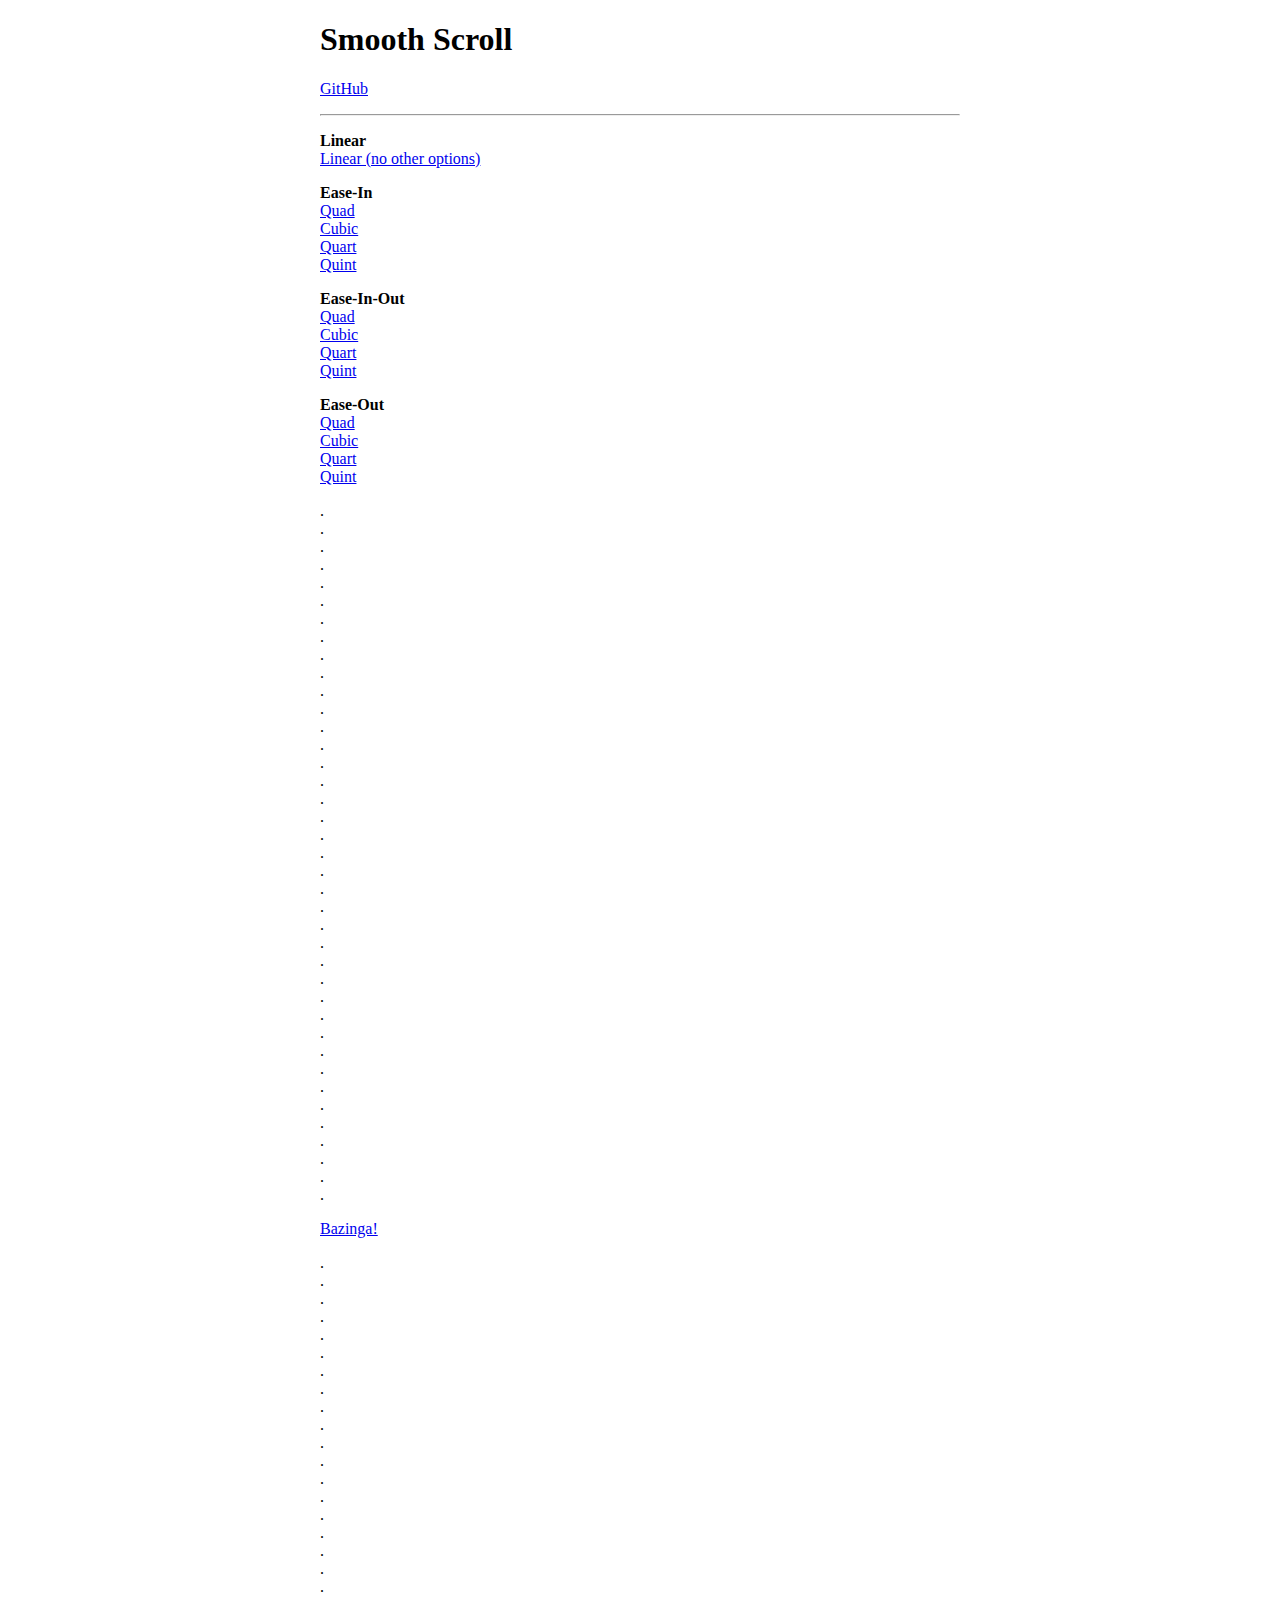
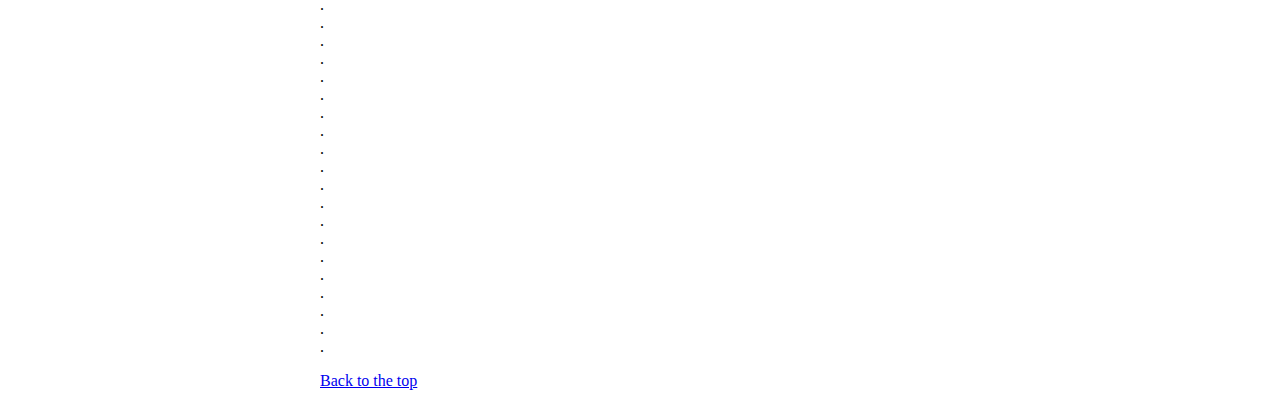
<file: bower_components/smooth-scroll/docs/index.html>
<!DOCTYPE html>
<html lang="en">

	<head>
		<meta charset="utf-8">
		<title>Smooth Scroll</title>
		<meta name="viewport" content="width=device-width, initial-scale=1.0">

		<!-- stylesheets -->
		<link rel="stylesheet" href="assets/css/custom.css" type="text/css">
	</head>

	<body>

		<main class="container" id="top">

			<nav>
				<h1>Smooth Scroll</h1>
				<p><a href="https://github.com/cferdinandi/smooth-scroll">GitHub</a></p>
				<hr>
			</nav>

			<section>
	<p>
		<strong>Linear</strong><br>
		<a data-scroll data-options='{ "easing": "linear" }' href="#bazinga">Linear (no other options)</a><br>
	</p>

	<p>
		<strong>Ease-In</strong><br>
		<a data-scroll data-options='{ "easing": "easeInQuad" }' href="#bazinga">Quad</a><br>
		<a data-scroll data-options='{ "easing": "easeInCubic" }' href="#bazinga">Cubic</a><br>
		<a data-scroll data-options='{ "easing": "easeInQuart" }' href="#bazinga">Quart</a><br>
		<a data-scroll data-options='{ "easing": "easeInQuint" }' href="#bazinga">Quint</a>
	</p>

	<p>
		<strong>Ease-In-Out</strong><br>
		<a data-scroll data-options='{ "easing": "easeInOutQuad" }' href="#bazinga">Quad</a><br>
		<a data-scroll data-options='{ "easing": "easeInOutCubic" }' href="#bazinga">Cubic</a><br>
		<a data-scroll data-options='{ "easing": "easeInOutQuart" }' href="#bazinga">Quart</a><br>
		<a data-scroll data-options='{ "easing": "easeInOutQuint" }' href="#bazinga">Quint</a>
	</p>

	<p>
		<strong>Ease-Out</strong><br>
		<a data-scroll data-options='{ "easing": "easeOutQuad" }' href="#bazinga">Quad</a><br>
		<a data-scroll data-options='{ "easing": "easeOutCubic" }' href="#bazinga">Cubic</a><br>
		<a data-scroll data-options='{ "easing": "easeOutQuart" }' href="#bazinga">Quart</a><br>
		<a data-scroll data-options='{ "easing": "easeOutQuint" }' href="#bazinga">Quint</a>
	</p>

	<p>
		.<br>.<br>.<br>.<br>.<br>.<br>.<br>.<br>.<br>.<br>.<br>.<br>.<br>
		.<br>.<br>.<br>.<br>.<br>.<br>.<br>.<br>.<br>.<br>.<br>.<br>.<br>
		.<br>.<br>.<br>.<br>.<br>.<br>.<br>.<br>.<br>.<br>.<br>.<br>.
	</p>

	<p id="bazinga"><a data-scroll href="#1@#%^-bottom">Bazinga!</a></p>

	<p>
		.<br>.<br>.<br>.<br>.<br>.<br>.<br>.<br>.<br>.<br>.<br>.<br>.<br>
		.<br>.<br>.<br>.<br>.<br>.<br>.<br>.<br>.<br>.<br>.<br>.<br>.<br>
		.<br>.<br>.<br>.<br>.<br>.<br>.<br>.<br>.<br>.<br>.<br>.<br>.
	</p>

	<p id="1@#%^-bottom"><a data-scroll data-options='{ "easing": "easeOutCubic" }' href="#">Back to the top</a></p>
			</section>
		</main>

		<!-- Javascript -->
		<script src='dist/js/buoy.js'></script>
		<script src='dist/js/smooth-scroll.js'></script>
		<script>
			smoothScroll.init({
				speed: 1000,
				easing: 'easeInOutCubic',
				offset: 0,
				updateURL: true,
				callback: function ( toggle, anchor ) {}
			});
		</script>


	</body>
</html>
</file>
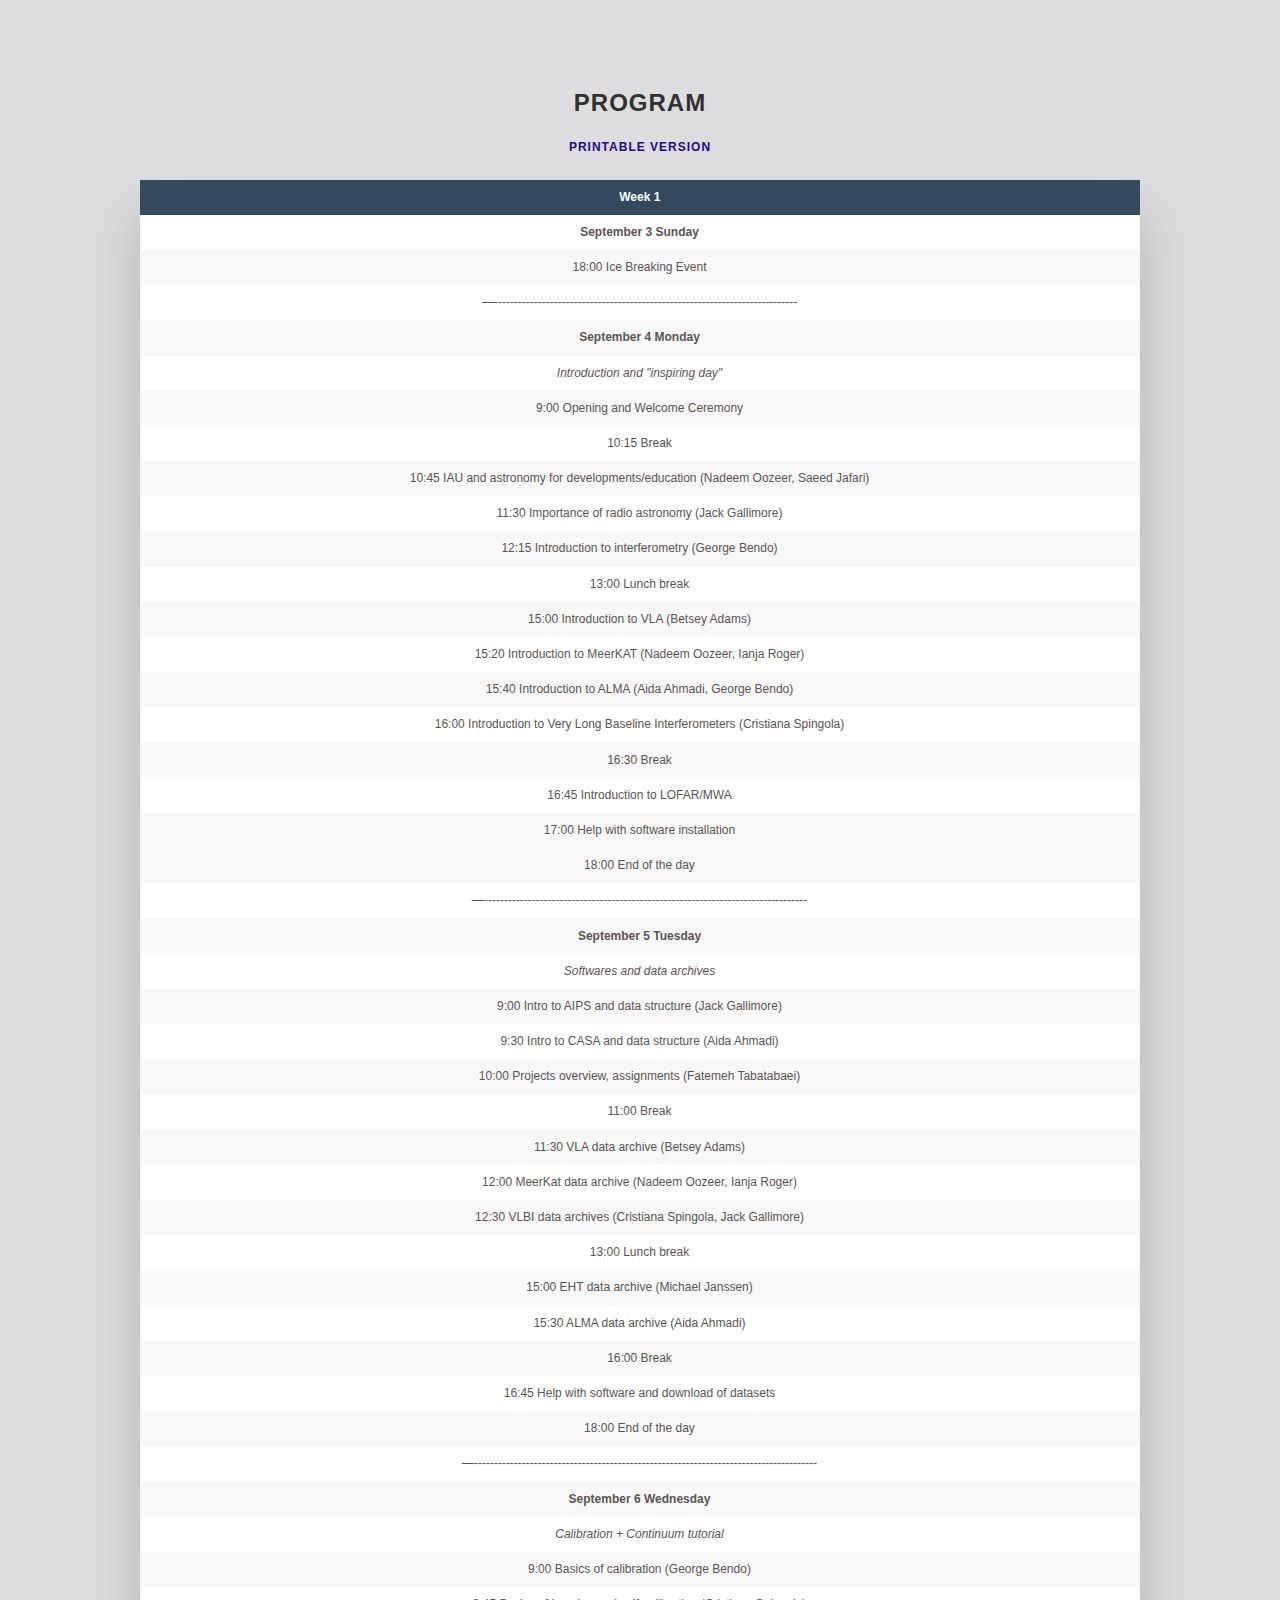
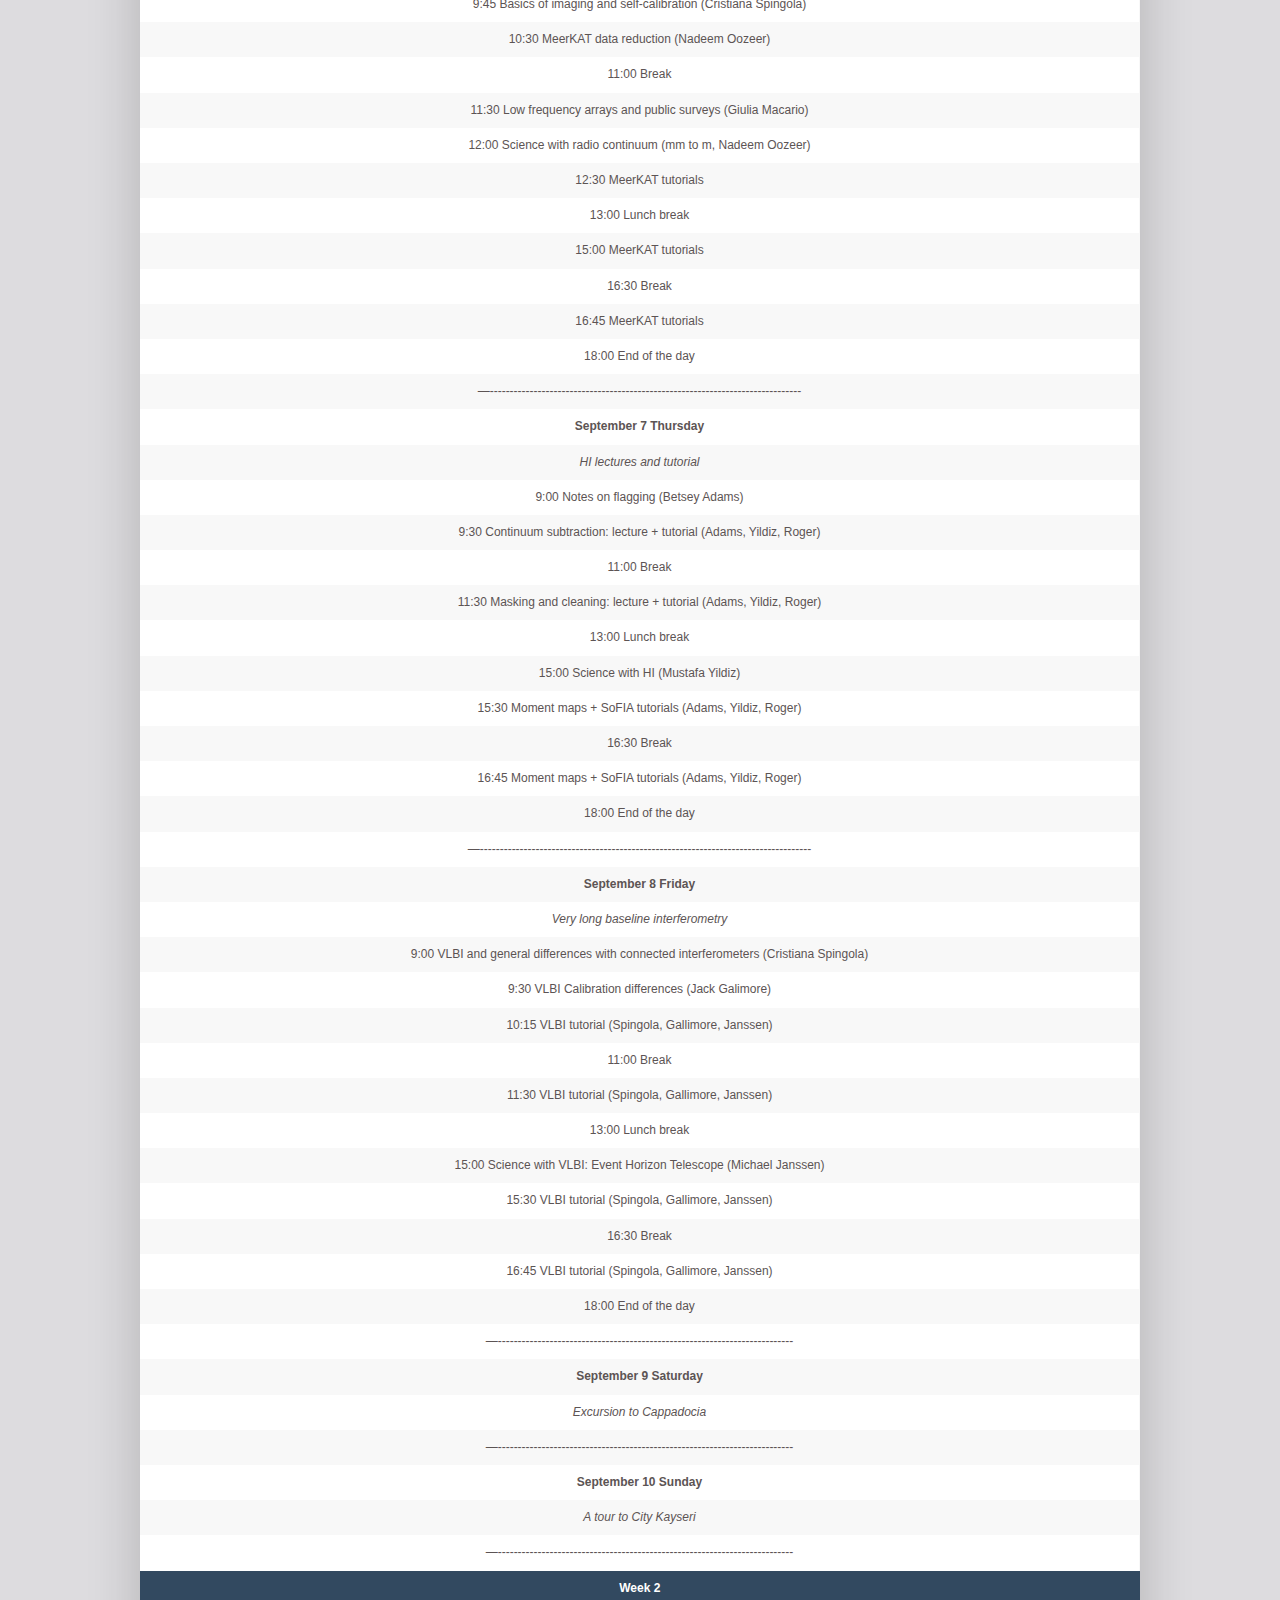
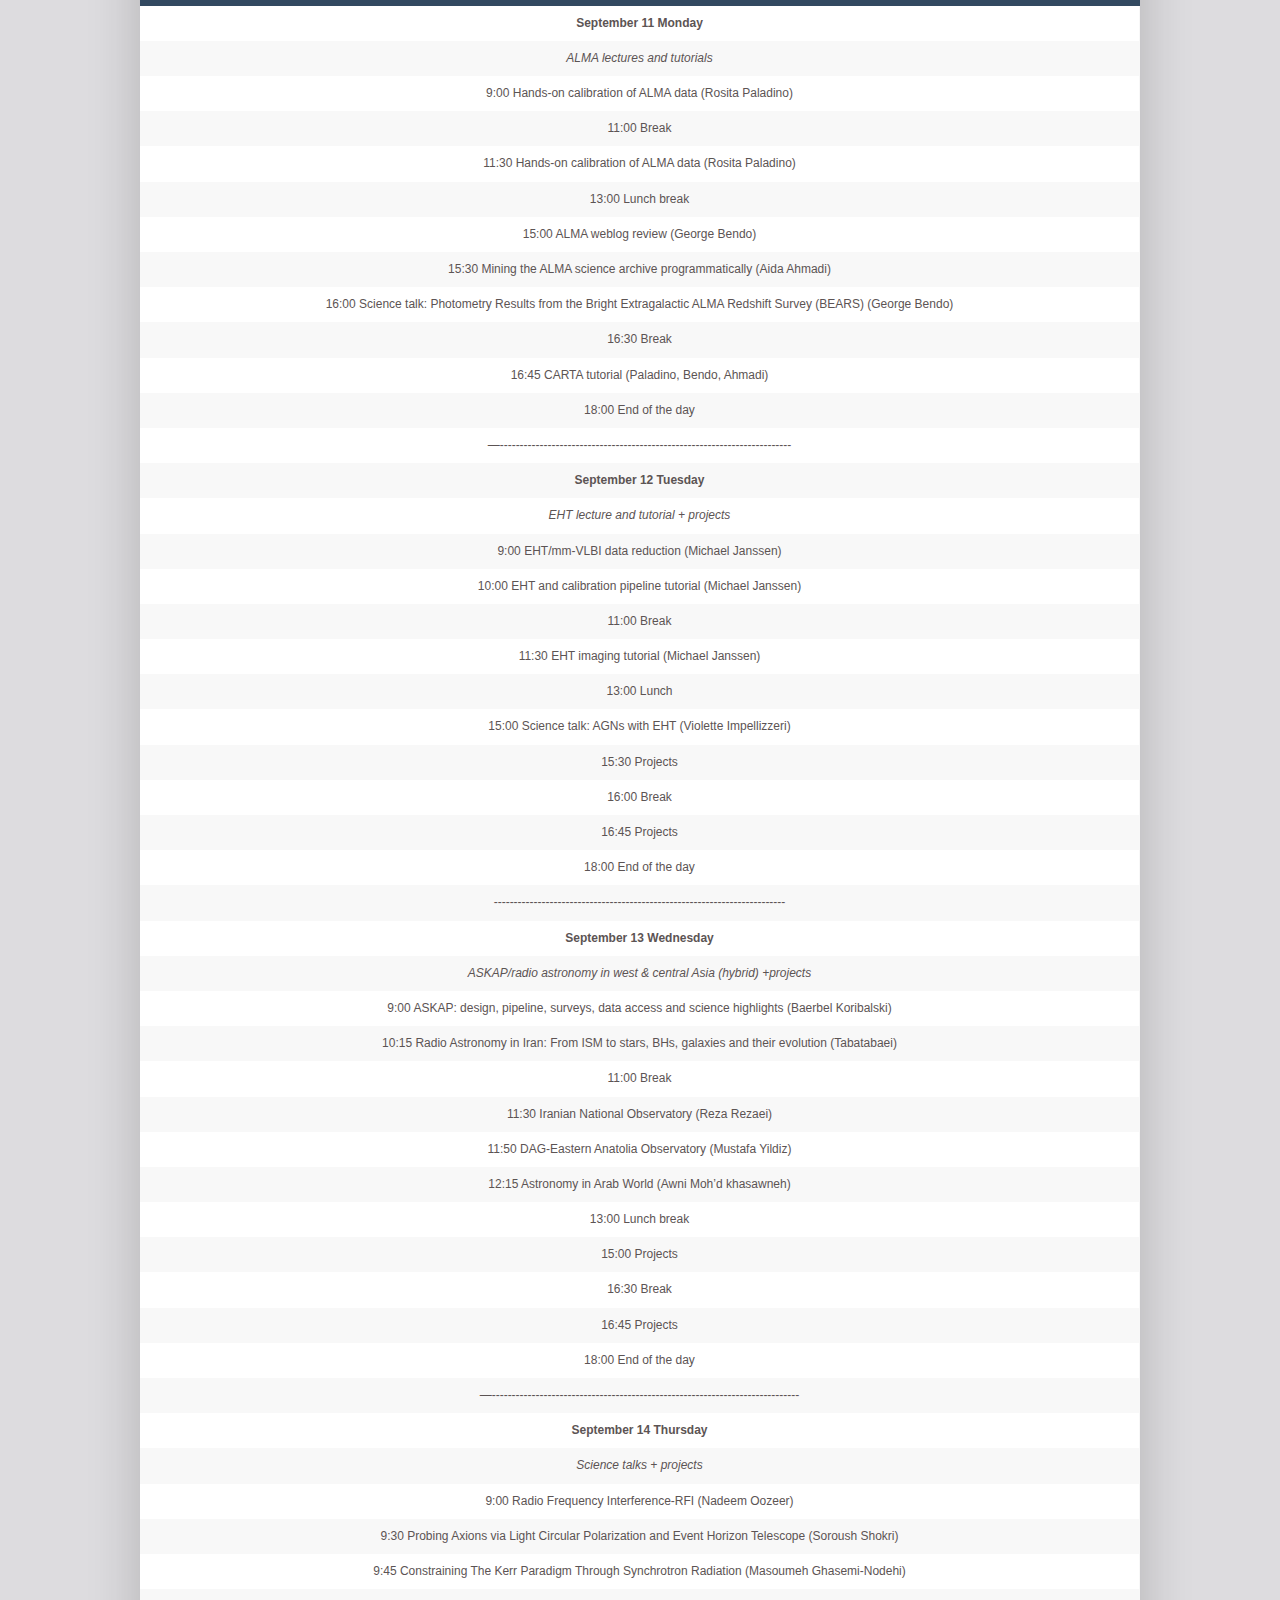
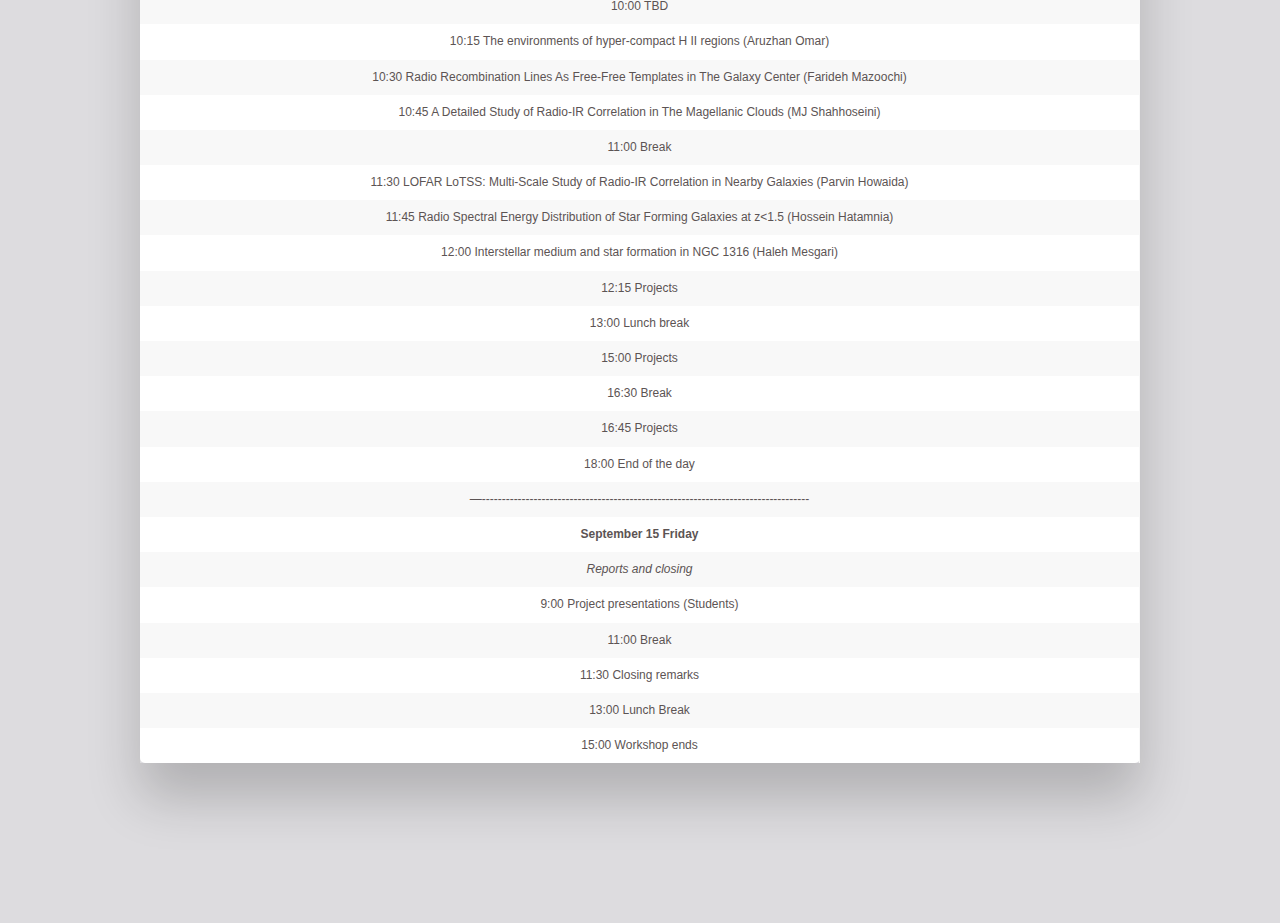
<file: program.html>
<!DOCTYPE html>
<html lang="en">
<head>
    <meta charset="utf-8">
    <meta http-equiv="X-UA-Compatible" content="IE=edge">
    <meta name="viewport" content="width=device-width, initial-scale=1">

    <title>IAU/I-HOW Joint Iran-Turkey Hands on Workshop in Radio Astronomy</title>
    <!-- css -->
    <link rel="stylesheet" href="bower_components/bootstrap/dist/css/bootstrap.min.css">
    <link rel="stylesheet" href="assets/css/main.css">
    <link rel = "stylesheet" href = "assets/css/program.css" />
</head>

<body>

    <section id="program" class="section program">
        <div class="container">
            <div class="row">
                
                <div class="col-sm-12">

                    <h3 class="section-title">Program</h3>
                    <h6 class="section-title"><a href="assets/other/program.pdf">Printable version</a></h6>

                    <div class="table-wrapper">
                        <table class="fl-table">
                            <thead>
                                <tr>
                                    <th>Week 1</th>
                                </tr>
                            </thead>
                                <tbody>
                                    <tr><td><b>September 3 Sunday</b>			</td></tr>
                                    <tr><td>18:00 Ice Breaking Event	</td></tr>
                                    <tr><td>—----------------------------------------------------------------------------	</td></tr>
                                    
                                    <tr><td><b>September 4 Monday</b>	</td></tr>
                                    <tr><td><i>Introduction and "inspiring day"</i></td></tr>

                                    <tr><td>  9:00 Opening and Welcome Ceremony </td></tr>
                                    <tr><td>10:15 Break  </td></tr>
                                    <tr><td>10:45 IAU and astronomy for developments/education (Nadeem Oozeer, Saeed Jafari)  </td></tr>
                                    <tr><td>11:30 Importance of radio astronomy  (Jack Gallimore)</td></tr>
                                    <tr><td>12:15 Introduction to interferometry (George Bendo) </td></tr>
                                    
                                    <tr><td>13:00 Lunch break</td></tr>
                                    
                                    <tr><td>15:00 Introduction to VLA (Betsey Adams)	</td></tr>
                                    <tr><td>15:20 Introduction to MeerKAT (Nadeem Oozeer, Ianja Roger)</td></tr>
                                    <tr><td>15:40 Introduction to ALMA (Aida Ahmadi, George Bendo)</td></tr>
                                    <tr><td>16:00 Introduction to Very Long Baseline Interferometers  (Cristiana Spingola)</td></tr>
                                    <tr><td>16:30 Break</td></tr>
                                    <tr><td>16:45 Introduction to LOFAR/MWA</td></tr>
                                    <tr><td>17:00 Help with software installation</td><tr>
                                    <tr><td>18:00 End of the day</td></tr>
                                    
                                    <tr><td>—---------------------------------------------------------------------------------</td></tr>
                                    <tr><td><b>September 5	Tuesday</b></td></tr>
                                    <tr><td><i>Softwares and data archives</i></td></tr>
                                    <tr><td>  9:00 Intro to AIPS and data structure   (Jack Gallimore)		</td></tr>
                                    <tr><td>  9:30 Intro to CASA and data structure  (Aida Ahmadi)	</td></tr>
                                    <tr><td>10:00 Projects overview, assignments	 (Fatemeh Tabatabaei)  </td></tr>
                                    <tr><td>11:00 Break	</td></tr>
                                    <tr><td>11:30 VLA data archive   (Betsey Adams)</td></tr>
                                    <tr><td>12:00 MeerKat data archive  (Nadeem Oozeer, Ianja Roger)</td></tr>
                                    <tr><td>12:30 VLBI data archives  (Cristiana Spingola, Jack Gallimore) </td></tr>
                                    
                                    <tr><td>13:00 Lunch break</td></tr>
                                    
                                    <tr><td>15:00 EHT data archive  (Michael Janssen) 	</td></tr>
                                    <tr><td>15:30 ALMA data archive   (Aida Ahmadi)</td></tr>
                                    <tr><td>16:00 Break</td></tr>
                                    <tr><td>16:45 Help with software and download of datasets</td></tr>
                                    <tr><td>18:00 End of the day	</td></tr>
                                    
                                    <tr><td>—--------------------------------------------------------------------------------------	</td></tr>
                                    <tr><td><b>September 6 Wednesday</b></td></tr>
                                    <tr><td><i>Calibration + Continuum tutorial</i></td></tr>
                                    
                                    <tr><td>9:00 Basics of calibration  (George Bendo)</td></tr>
                                    <tr><td>9:45 Basics of imaging and self-calibration (Cristiana Spingola)</td></tr>
                                    <tr><td>10:30 MeerKAT data reduction (Nadeem Oozeer)</td></tr>
                                    <tr><td>11:00 Break</td></tr>
                                    <tr><td>11:30 Low frequency arrays and public surveys (Giulia Macario)</td></tr>
                                    <tr><td>12:00 Science with radio continuum (mm to m, Nadeem Oozeer)</td></tr>
                                    <tr><td>12:30 MeerKAT tutorials</td></tr>
                                    
                                    <tr><td>13:00 Lunch break</td></tr>
                                    
                                    <tr><td>15:00 MeerKAT tutorials </td></tr>
                                    <tr><td>16:30 Break</td></tr>
                                    <tr><td>16:45 MeerKAT tutorials</td></tr>
                                    <tr><td>18:00 End of the day</td></tr>
                                    
                                    <tr><td>—------------------------------------------------------------------------------</td></tr>
                                    <tr><td><b>September 7 Thursday</b></td></tr>
                                    <tr><td><i>HI lectures and tutorial</i></td></tr>
                                    
                                    <tr><td>9:00 Notes on flagging  (Betsey Adams)</td></tr>
                                    <tr><td>9:30 Continuum subtraction: lecture + tutorial	  (Adams, Yildiz, Roger)</td></tr>
                                    <tr><td>11:00 Break</td></tr>
                                    <tr><td>11:30 Masking and cleaning: lecture + tutorial   (Adams, Yildiz, Roger)</td></tr>
                                    
                                    <tr><td>13:00 Lunch break</td></tr>
                                    
                                    <tr><td>15:00 Science with HI (Mustafa Yildiz)</td></tr>
                                    <tr><td>15:30 Moment maps + SoFIA tutorials (Adams, Yildiz, Roger)</td></tr>
                                    <tr><td>16:30 Break</td></tr>
                                    <tr><td>16:45 Moment maps + SoFIA tutorials (Adams, Yildiz, Roger)</td></tr>
                                    <tr><td>18:00 End of the day</td></tr>
                                    
                                    <tr><td>—-----------------------------------------------------------------------------------</td></tr>
                                    <tr><td><b>September 8 Friday</b></td></tr>
                                    <tr><td><i>Very long baseline interferometry</i></td></tr>
                                    
                                    <tr><td>9:00 VLBI and general differences with connected interferometers  (Cristiana Spingola)</td></tr>
                                    <tr><td>9:30 VLBI Calibration differences  (Jack Galimore)</td></tr>
                                    <tr><td>10:15 VLBI tutorial 	(Spingola,  Gallimore,  Janssen)</td></tr>
                                    <tr><td>11:00 Break</td></tr>
                                    <tr><td>11:30 VLBI tutorial 	(Spingola,  Gallimore,  Janssen)</td></tr>
                                    
                                    <tr><td>13:00 Lunch break</td></tr>
                                    
                                    <tr><td>15:00 Science with VLBI: Event Horizon Telescope (Michael Janssen)</td></tr>
                                    <tr><td>15:30 VLBI tutorial   (Spingola,  Gallimore,  Janssen)</td></tr>
                                    <tr><td>16:30 Break</td></tr>
                                    <tr><td>16:45 VLBI tutorial  (Spingola,  Gallimore,  Janssen)</td></tr>
                                    <tr><td>18:00 End of the day</td></tr>
                                    
                                    <tr><td>—--------------------------------------------------------------------------</td></tr>
                                    <tr><td><b>September 9 Saturday</b></td></tr>
                                    <tr><td><i>Excursion to Cappadocia</i></td></tr>
                                    <tr><td>—--------------------------------------------------------------------------</td></tr>
                                    <tr><td><b>September 10 Sunday</b></td></tr>
                                    <tr><td><i>A tour to City Kayseri</i></td></tr>
                                    <tr><td>—--------------------------------------------------------------------------</td></tr>
                                    </tbody>


                                    <thead>
                                        <tr>
                                            <th>Week 2</th>
                                        </tr>
                                    </thead>

                                    <tbody>

                                    
                                    <tr><td><b>September 11 Monday</b></td></tr>
                                    <tr><td><i>ALMA lectures and tutorials</i></td></tr>
                                    
                                    <tr><td>9:00 Hands-on calibration of ALMA data  (Rosita Paladino)</td></tr>
                                    <tr><td>11:00 Break</td></tr>
                                    <tr><td>11:30 Hands-on calibration of ALMA data  (Rosita Paladino)</td></tr>
                                    
                                    <tr><td>13:00 Lunch break</td></tr>
                                    
                                    <tr><td>15:00 ALMA weblog review (George Bendo)</td></tr>
                                    <tr><td>15:30 Mining the ALMA science archive programmatically (Aida Ahmadi)</td></tr>
                                    <tr><td>16:00 Science talk: Photometry Results from the Bright Extragalactic ALMA Redshift Survey (BEARS) (George Bendo)</td></tr>
                                    <tr><td>16:30 Break</td></tr>
                                    <tr><td>16:45 CARTA tutorial (Paladino, Bendo, Ahmadi)</td></tr>
                                    <tr><td>18:00 End of the day</td></tr>
                                    
                                    <tr><td>—-------------------------------------------------------------------------</td></tr>
                                    
                                    <tr><td><b>September 12 Tuesday</b></td></tr>
                                    <tr><td><i>EHT lecture and tutorial + projects</i> </td></tr>
                                    
                                    <tr><td>9:00 EHT/mm-VLBI data reduction  (Michael Janssen)</td></tr>
                                    <tr><td>10:00 EHT and calibration pipeline tutorial (Michael Janssen)</td></tr>
                                    <tr><td>11:00 Break</td></tr>
                                    <tr><td>11:30 EHT imaging tutorial (Michael Janssen)</td></tr>
                                    
                                    <tr><td>13:00 Lunch</td></tr>
                                    
                                    <tr><td>15:00 Science talk: AGNs with EHT (Violette Impellizzeri)</td></tr>
                                    <tr><td>15:30 Projects</td></tr>
                                    <tr><td>16:00 Break</td></tr>
                                    <tr><td>16:45 Projects</td></tr>
                                    <tr><td>18:00 End of the day</td></tr>
                                    <tr><td>-------------------------------------------------------------------------</td></tr>
                                    <tr><td><b>September 13 Wednesday</b></td></tr>
                                    <tr><td><i>ASKAP/radio astronomy in west & central Asia (hybrid) +projects</i></td></tr>
                                    
                                    <tr><td>9:00 ASKAP: design, pipeline, surveys, data access and science highlights (Baerbel Koribalski)</td></tr>
                                    <tr><td>10:15 Radio Astronomy in Iran: From ISM to stars, BHs, galaxies and their evolution (Tabatabaei)</td></tr>
                                    <tr><td>11:00 Break</td></tr>
                                    <tr><td>11:30 Iranian National Observatory (Reza Rezaei)</td></tr>
                                    <tr><td>11:50 DAG-Eastern Anatolia Observatory (Mustafa Yildiz)</td></tr>
                                    <tr><td>12:15 Astronomy in Arab World (Awni Moh’d khasawneh)</td></tr>
                                    
                                    <tr><td>13:00 Lunch break</td></tr>
                                    
                                    <tr><td>15:00 Projects</td></tr>
                                    <tr><td>16:30 Break</td></tr>
                                    <tr><td>16:45 Projects</td></tr>
                                    <tr><td>18:00	End of the day</td></tr>
                                    
                                    <tr><td>—-----------------------------------------------------------------------------</td></tr>
                                    <tr><td><b>September 14 Thursday</b></td></tr>
                                    <tr><td><i>Science talks + projects</i></td></tr>
                                    
                                    <tr><td>9:00 Radio Frequency Interference-RFI   (Nadeem Oozeer)</td></tr>
                                    <tr><td>9:30 Probing Axions via Light Circular Polarization and Event Horizon Telescope (Soroush Shokri)</td></tr>
                                    <tr><td>9:45 Constraining The Kerr Paradigm Through Synchrotron Radiation  (Masoumeh Ghasemi-Nodehi)</td></tr>
                                    <tr><td>10:00 TBD</td></tr>
                                    <tr><td>10:15 The environments of hyper-compact H II regions (Aruzhan Omar)</td></tr>
                                    <tr><td>10:30 Radio Recombination Lines As Free-Free Templates in The Galaxy Center (Farideh Mazoochi)</td></tr>
                                    <tr><td>10:45 A Detailed Study of Radio-IR Correlation in The Magellanic Clouds (MJ Shahhoseini)</td></tr>
                                    <tr><td>11:00 Break	</td></tr>
                                    <tr><td>11:30 LOFAR LoTSS: Multi-Scale Study of Radio-IR Correlation in Nearby Galaxies (Parvin Howaida)</td></tr>
                                    <tr><td>11:45 Radio Spectral Energy Distribution of Star Forming Galaxies at z<1.5 (Hossein Hatamnia)</td></tr>
                                    <tr><td>12:00 Interstellar medium and star formation in NGC 1316 (Haleh Mesgari)</td></tr>
                                    <tr><td>12:15 Projects</td></tr>
                                    
                                    <tr><td>13:00 Lunch break </td></tr>
                                    
                                    <tr><td>15:00 Projects</td></tr>
                                    <tr><td>16:30 Break</td></tr>
                                    <tr><td>16:45 Projects</td></tr>
                                    <tr><td>18:00 End of the day</td></tr>
                                    <tr><td>—----------------------------------------------------------------------------------</td></tr>
                                    <tr><td><b>September 15 Friday</b></td></tr>
                                    <tr><td><i>Reports and closing</i></td></tr>
                                    
                                    <tr><td>9:00 Project presentations  (Students)</td></tr>
                                    <tr><td>11:00 Break</td></tr>
                                    <tr><td>11:30 Closing remarks</td></tr>
                                    <tr><td>13:00 Lunch Break</td></tr>
                                    <tr><td>15:00 Workshop ends</td></tr>
                                    

                                <tbody>
                        </table>
                    </div>

                </div>
            </div>
        </div>
    </section>


</body>
</html>
</file>
<file: bower_components/smooth-scroll/docs/assets/css/custom.css>
@-webkit-viewport { width: device-width; zoom: 1.0; }
@-moz-viewport { width: device-width; zoom: 1.0; }
@-ms-viewport { width: device-width; zoom: 1.0; }
@-o-viewport { width: device-width; zoom: 1.0; }
@viewport { width: device-width; zoom: 1.0; }

html { overflow-y: auto; }

img, audio, video, canvas {
	max-width: 100%;
	height: auto;
}

/*  Sets body width */
.container {
	max-width: 40em;
	width: 88%;
	margin-left: auto;
	margin-right: auto;
}
</file>
<file: assets/css/main.css>
/*
 * 1. Google Font
 */
@import url(https://fonts.googleapis.com/css?family=Roboto:300,400,700);
/*
 * 2.0 Global Style
 */
html {
  font-family: 'Roboto', sans-serif;
  font-size: 16px;
}

body {
  color: #4e4e4e;
  font-family: 'Roboto', sans-serif;
  font-size: 16px;
  font-weight: 300;
  line-height: 1.6;
  position: relative;
  -webkit-font-smoothing: antialiased;
}

a {
  color: rgb(36, 7, 141);
  /* text-decoration: underline; */
}
a:focus {
  outline: none;
}

h1,
h2,
h3,
h4,
h5,
h6 {
  font-weight: 700;
}

p {
  margin: 0 0 30px;
}

ul li {
  font-weight: 500;
  margin-bottom: 10px;
}

.custom-list-icon, .list-arrow-right {
  list-style-type: none;
  padding: 0;
}
.custom-list-icon li, .list-arrow-right li {
  position: relative;
  padding-left: 20px;
}
.custom-list-icon li::before, .list-arrow-right li::before {
  position: absolute;
  left: 0;
  color: #4e4e4e;
  font-family: "Ionicons";
}

.social-block {
  list-style-type: none;
  padding: 0;
}
.social-block li {
  display: inline-block;
}
.social-block li a {
  display: inline-block;
  height: 32px;
  width: 32px;
  color: #4e4e4e;
}
.social-block li a i {
  font-size: 1.5em;
}
.social-block li a:hover, .social-block li a:focus {
  color: #000;
}

.btn.active.focus,
.btn.active:focus,
.btn.focus,
.btn:active.focus,
.btn:active:focus,
.btn:focus {
  outline: none;
}

.btn {
  border: 0;
  border-radius: 0;
  padding: 6px 28px;
  text-transform: uppercase;
  -webkit-transform: translateZ(0);
          transform: translateZ(0);
  -webkit-backface-visibility: hidden;
          backface-visibility: hidden;
  -moz-osx-font-smoothing: grayscale;
  -webkit-transition-duration: 0.3s;
          transition-duration: 0.3s;
  -webkit-transition-property: -webkit-transform;
          transition-property: transform;
}
.btn:hover {
  -webkit-transform: scale(0.9);
      -ms-transform: scale(0.9);
          transform: scale(0.9);
}

.form-control {
  border-radius: 0;
  box-shadow: none;
  height: 48px;
  padding: 10px 12px;
  font-size: 16px;
  line-height: 1.6;
}
.form-control:focus {
  box-shadow: none;
  border-color: #ccc;
  background-color: #f8f8f8;
}

.valign-center {
  display: -webkit-box;
  display: -webkit-flex;
  display: -ms-flexbox;
  display: flex;
  -webkit-box-align: center;
  -webkit-align-items: center;
      -ms-flex-align: center;
          align-items: center;
}

.section {
  padding: 70px 0;
}

.section-title {
  color: #313131;
  letter-spacing: 1px;
  margin: 0 0 20px;
  text-transform: uppercase;
  text-align: center;
}

/*
 * 3.0 Helper Class
 */
/*
 * 3.1 Helper Class: font-weight
 */
.font-300 {
  font-weight: 300;
}

.font-400 {
  font-weight: 400;
}

.font-700 {
  font-weight: 700;
}

/*
 * 3.2 Helper Class: margin
 */
.mt0 {
  margin-top: 0;
}

.mb0 {
  margin-bottom: 0;
}

.mt20 {
  margin-top: 20px;
}

/*
 * 3.3 Helper Class: list
 */
.list-arrow-right li::before {
  content: "\f3d3";
}

/*
 * 3.4 Helper Class: button
 */
.btn-white {
  color: #000;
  background-color: #fff;
}
.btn-white:hover, .btn-white:focus {
  color: #000;
  background-color: #fff;
}

.btn-black {
  color: #fff;
  background-color: #000;
}
.btn-black:hover, .btn-black:focus {
  color: #fff;
  background-color: #000;
}

/*
 * 3.5 Helper Class: background
 */
.bg-image, .bg-image-1, .bg-image-2 {
  position: relative;
}
.bg-image::before, .bg-image-1::before, .bg-image-2::before {
  content: "";
  position: absolute;
  top: 0;
  right: 0;
  bottom: 0;
  left: 0;
}

.bg-image-1 {
  background: url(../images/backgrounds/bg-1.jpg) no-repeat center center/cover;
}
.bg-image-1::before {
  background-color: rgba(0, 0, 0, 0.7);
}

.bg-image-2 {
  background: url(../images/backgrounds/bg-2.jpg) no-repeat center bottom/cover;
}
.bg-image-2::before {
  background-color: rgba(0, 0, 0, 0.7);
}

@media (min-width: 768px) {
  .section {
    padding: 90px 0;
  }

/*
 * commented out by smhr
 */
  .section-title {
    color: #313131;
    letter-spacing: 1px;
    margin: 0 0 60px;
    text-transform: uppercase;
    text-align: left;
  }
  
}
/*
 * 4.0 Navigation
 */
.navbar-custom {
  border: 0;
  margin: 0;
  padding-top: 10px;
  padding-bottom: 10px;
  background-color: #000;
  -webkit-transition: all 0.2s linear 0s;
          transition: all 0.2s linear 0s;
}
.navbar-custom .navbar-nav li {
  margin: 0;
}
.navbar-custom .navbar-nav > li > a {
  color: #fff;
  text-transform: uppercase;
  font-size: 12px;
  font-weight: 400;
  border-bottom: 1px solid transparent;
}
.navbar-custom .navbar-nav > li > a:focus, .navbar-custom .navbar-nav > li > a:hover {
  background-color: transparent;
  border-color: rgba(255, 255, 255, 0.5);
}
.navbar-custom .navbar-nav > .active > a {
  border-color: rgba(255, 255, 255, 0.5);
}

.navbar-toggle {
  border: 0;
  border-radius: 0;
  margin-top: 2px;
}
.navbar-toggle .icon-bar {
  background-color: #fff;
}

.navbar-solid {
  background-color: #000 !important;
  padding: 0 !important;
  -webkit-transition: all 0.2s linear 0s;
          transition: all 0.2s linear 0s;
}

.site-branding {
  float: left;
  margin-top: 0;
  margin-left: 10px;
}
.site-branding .logo {
  color: #fff;
  font-size: 14px;
  font-weight: 700;
  margin-right: 5px;
  letter-spacing: 3px;
  text-transform: uppercase;
}
.site-branding .logo:focus, .site-branding .logo:hover {
  text-decoration: none;
}

/*
 * 5.0 Site Header
 */
.site-header {
  width: 100%;
  height: 100%;
  min-height: 100vh;
  position: relative;
  text-align: center;
  background: url(../images/backgrounds/header.png) no-repeat center center/cover;
  display: table;
}
.site-header::before {
  content: "";
  position: absolute;
  top: 0;
  right: 0;
  bottom: 0;
  left: 0;
  background-color: rgba(0, 0, 0, 0.5);
}
.site-header .intro {
  color: #fff;
  position: relative;
  text-align: center;
  text-transform: uppercase;
  width: 100%;
  z-index: 1;
  padding: 0 15px;
  display: table-cell;
  vertical-align: middle;
  height: 100vh;
}
.site-header .intro h2 {
  margin-top: 0px;
  font-size: 25px;
  font-weight: 300;
}
.site-header .intro h1 {
  margin-top: 0px;
  font-size: 30px;
}
.site-header .intro p {
  font-size: 20px;
  margin-bottom: 10px;
  font-weight: 300;
}

@media (min-width: 768px) {
  .navbar-custom {
    background-color: transparent;
    padding-top: 30px;
  }

  .site-branding {
    margin-top: 6px;
    margin-left: 0;
  }
}
/*
 * 6.0 Section
 */
/*
 * 6.1 Section: About
 */
.about .section-title {
  margin: 0 0 25px;
}
.about figure {
  margin-bottom: 25px;
}
.about {
  background-color: #ecebed;
  text-align: justify;
}

/*
 * 6.2 Section: Facts
 */
.facts i {
  color: #fff;
  font-size: 3em;
}
.facts h3 {
  color: #fff;
  text-align: center;
  font-weight: 400;
}

/*
 * 6.3 Section: Speaker
 */
.speaker {
  text-align: center;
  color: #313131;
  text-transform: uppercase;
  margin: 25px 0;
}
.speaker h4 {
  margin-top: 15px;
  margin-bottom: 5px;
  text-transform: capitalize;
}
.speaker p {
  margin-bottom: 5px;
}
.speaker img:hover {
  opacity: .7;
}

/*
 * 6.4 Section: Registration & Pricing
 */

.registration {
  background-color: #f7f7f7;
  /* text-align: left; */
  text-align: justify;
  color: #5c5454;
}

/*
 * 6.5 Section: Contribution
 */
.contribution {
  text-align: left;
  color: #5c5454;
}
.contribution img{
  width: 100%;
  height: auto;
}

.contact {
  text-align: left;
  color: #5c5454;
}
/*
 * 6.6 Section: Schedule
 */
.schedule-box {
  position: relative;
  background-color: #000;
  color: #fff;
  text-align: center;
  padding: 50px 0;
  margin: 25px 0 0;
}
.schedule-box::before {
  content: '';
  position: absolute;
  top: 5px;
  right: 5px;
  bottom: 5px;
  left: 5px;
  border: 1px solid #fff;
}

/*
 * 6.7 Section: Schedule
 */
.partner {
  background-color: #f8f8f8;
}
.partner .partner-box {
  display: block;
  opacity: 0.3;
  height: 200px;
  width: 200px;
  margin: 15px auto;
  -webkit-transition: 0.5s all linear;
          transition: 0.5s all linear;
}
.partner .partner-box:hover {
  opacity: 1;
}
.partner .partner-box-1 {
  background: url(../images/partner/IPM.png) no-repeat center center/contain;
}
.partner .partner-box-2 {
  background: url(../images/partner/IAU.png) no-repeat center center/contain;
}
.partner .partner-box-3 {
  background: url(../images/partner/Erciyes_Univ_logo.png) no-repeat center center/contain;
}
.partner .sbu {
  background: url(../images/partner/TAD_logo_yeni.png) no-repeat center center/contain;
  /* height: 140px;
  width: 140px; */
}
.partner .gbmf {
  background: url(../images/partner/GBMF.png) no-repeat center center/contain;
}
.partner .partner-box-6 {
  background: url(../images/partner/partner-6.png) no-repeat center center/contain;
}
.partner .partner-box-7 {
  background: url(../images/partner/partner-7.png) no-repeat center center/contain;
}
.partner .partner-box-8 {
  background: url(../images/partner/partner-8.png) no-repeat center center/contain;
}

/*
 * 6.8 Section: FAQ
 */
.faq .panel-heading {
  cursor: pointer;
}
.faq .faq-toggle.collapsed::before {
  font-family: "Ionicons";
  content: "\f218";
  -webkit-transition: 0.5s linear ease-out;
          transition: 0.5s linear ease-out;
  position: absolute;
  left: 15px;
}
.faq .faq-toggle::before {
  position: absolute;
  left: 15px;
  font-family: "Ionicons";
  content: "\f209";
}
.faq .panel-group .panel + .panel {
  margin-top: 15px;
}
.faq .panel-default > .panel-heading {
  color: #FFF;
  background-color: #000000;
  border-color: #000;
  border-radius: 0;
  padding: 0;
}
.faq .panel-default > .panel-heading a {
  position: relative;
  display: block;
  text-decoration: none;
  padding: 15px 15px 15px 35px;
}

/*
 * 6.9 Section: photos
 */
.grid {
  list-style-type: none;
  padding: 0;
  margin: 0;
}
.grid::after {
  content: '';
  display: block;
  clear: both;
}

.grid-item {
  float: left;
  overflow: hidden;
  padding: 3px;
  margin: 0;
  width: 100%;
}

/*
 * 6.1 Section: Program
 */
 .program .section-title {
  margin: 0 0 25px;
  text-align: center;
}
.program {
  background-color: #11041d;
}


@media (min-width: 768px) {
  .grid-item-sm-6 {
    width: 50%;
  }

  .grid-item-sm-3 {
    width: 25%;
  }

  .section-title {
    margin: 0 0 30px;
  }

  figure {
    margin-bottom: 0;
  }
}
@media (min-width: 992px) {
  .schedule-box {
    margin: 0;
  }

  .grid-item-md-6 {
    width: 50%;
  }

  .grid-item-md-3 {
    width: 25%;
  }
}
/*
 * 6.10 Section: visa
 */
 .visa {
  background-color: #1a2238;
  text-align: justify;
  color: #fff;
}
/*
 * 6.11 Section: venue
 */
 .venue {
  text-align: justify;
  color: #5c5454;
}
.venue img{
  width: 100%;
  height: auto;
}
/*
 * 6.12 Section: accommodation
 */
 .accommodation {
  background-color: #ecebed;
  text-align: justify;
  color: #5c5454;
}
.accommodation img{
  width: 100%;
  height: auto;
}
/*
 * 6.13 Section: contact
 */
.contact {
  text-align: left;
  color: #5c5454;
}
/*
 * 6.14 Section: program
 */
 .program {
  background-color: #dddcdf;
  text-align: justify;
  color: #5c5454;
}
/*
/*
 * 7.0 Site-footer
 */
.site-footer {
  background-color: #000;
  color: #fff;
  text-align: center;
  padding: 30px 0;
}
.site-footer .site-info {
  font-weight: 400;
  margin-bottom: 10px;
}
.site-footer .site-info a {
  color: #fff;
}
.site-footer .social-block li a {
  color: #fff;
}
.site-footer .social-block li a:hover, .site-footer .social-block li a:focus {
  opacity: 0.8;
}
.dropbtn {
  background-color: transparent;
  border: none;
  color: #4e4e4e;
  font-size: 16px;
  font-weight: 600;
  text-align: left;
  min-width: 300px;
  padding: 4px 6px;
}

/* The container <div> - needed to position the dropdown content */
.dropdown {
  position: relative;
  display: inline-block;
}

/* Dropdown Content (Hidden by Default) */
.dropdown-content {
  display: none;
  position: absolute;
  background-color: #f8f8f8;
  min-width: 300px;
  z-index: 1;
}

/* Links inside the dropdown */
.dropdown-content a {
  color: #4e4e4e;
  padding: 4px 6px;
  text-decoration: none;
  display: block;
  font-size: 14px;
  font-weight: 400;
}

/* Change color of dropdown links on hover */
.dropdown-content a:hover {background-color: #ddd;}

/* Show the dropdown menu on hover */
.dropdown:hover .dropdown-content {display: block;}

/* Change the background color of the dropdown button when the dropdown content is shown */
.dropdown:hover .dropbtn {background-color: #b0b0b0;} 
.show {display:block;}
</file>
<file: assets/css/program.css>
*{
  box-sizing: border-box;
  -webkit-box-sizing: border-box;
  -moz-box-sizing: border-box;
}
body{
  font-family: Helvetica;
  -webkit-font-smoothing: antialiased;
  background: rgba( 71, 147, 227, 1);
}
h2{
  text-align: center;
  font-size: 18px;
  text-transform: uppercase;
  letter-spacing: 1px;
  color: white;
  padding: 30px 0;
}

/* Table Styles */

.table-wrapper{
  margin: 10px 70px 70px;
  box-shadow: 0px 35px 50px rgba( 0, 0, 0, 0.2 );
}

.fl-table {
  border-radius: 5px;
  font-size: 12px;
  font-weight: normal;
  border: none;
  border-collapse: collapse;
  width: 100%;
  max-width: 100%;
  white-space: nowrap;
  background-color: white;
}

.fl-table td, .fl-table th {
  text-align: center;
  padding: 8px;
}

.fl-table td {
  border-right: 1px solid #f8f8f8;
  font-size: 12px;
}

.fl-table thead th {
  color: #ffffff;
  background: #4FC3A1;
}


.fl-table thead th:nth-child(odd) {
  color: #ffffff;
  background: #324960;
}

.fl-table tr:nth-child(even) {
  background: #F8F8F8;
}

/* Responsive */

@media (max-width: 767px) {
  .fl-table {
      display: block;
      width: 100%;
  }
  .table-wrapper:before{
      content: "Scroll horizontally >";
      display: block;
      text-align: right;
      font-size: 11px;
      color: white;
      padding: 0 0 10px;
  }
  .fl-table thead, .fl-table tbody, .fl-table thead th {
      display: block;
  }
  .fl-table thead th:last-child{
      border-bottom: none;
  }
  .fl-table thead {
      float: left;
  }
  .fl-table tbody {
      width: auto;
      position: relative;
      overflow-x: auto;
  }
  .fl-table td, .fl-table th {
      padding: 20px .625em .625em .625em;
      height: 60px;
      vertical-align: middle;
      box-sizing: border-box;
      overflow-x: hidden;
      overflow-y: auto;
      width: 120px;
      font-size: 13px;
      text-overflow: ellipsis;
  }
  .fl-table thead th {
      text-align: left;
      border-bottom: 1px solid #f7f7f9;
  }
  .fl-table tbody tr {
      display: table-cell;
  }
  .fl-table tbody tr:nth-child(odd) {
      background: none;
  }
  .fl-table tr:nth-child(even) {
      background: transparent;
  }
  .fl-table tr td:nth-child(odd) {
      background: #F8F8F8;
      border-right: 1px solid #E6E4E4;
  }
  .fl-table tr td:nth-child(even) {
      border-right: 1px solid #E6E4E4;
  }
  .fl-table tbody td {
      display: block;
      text-align: center;
  }
}
</file>
